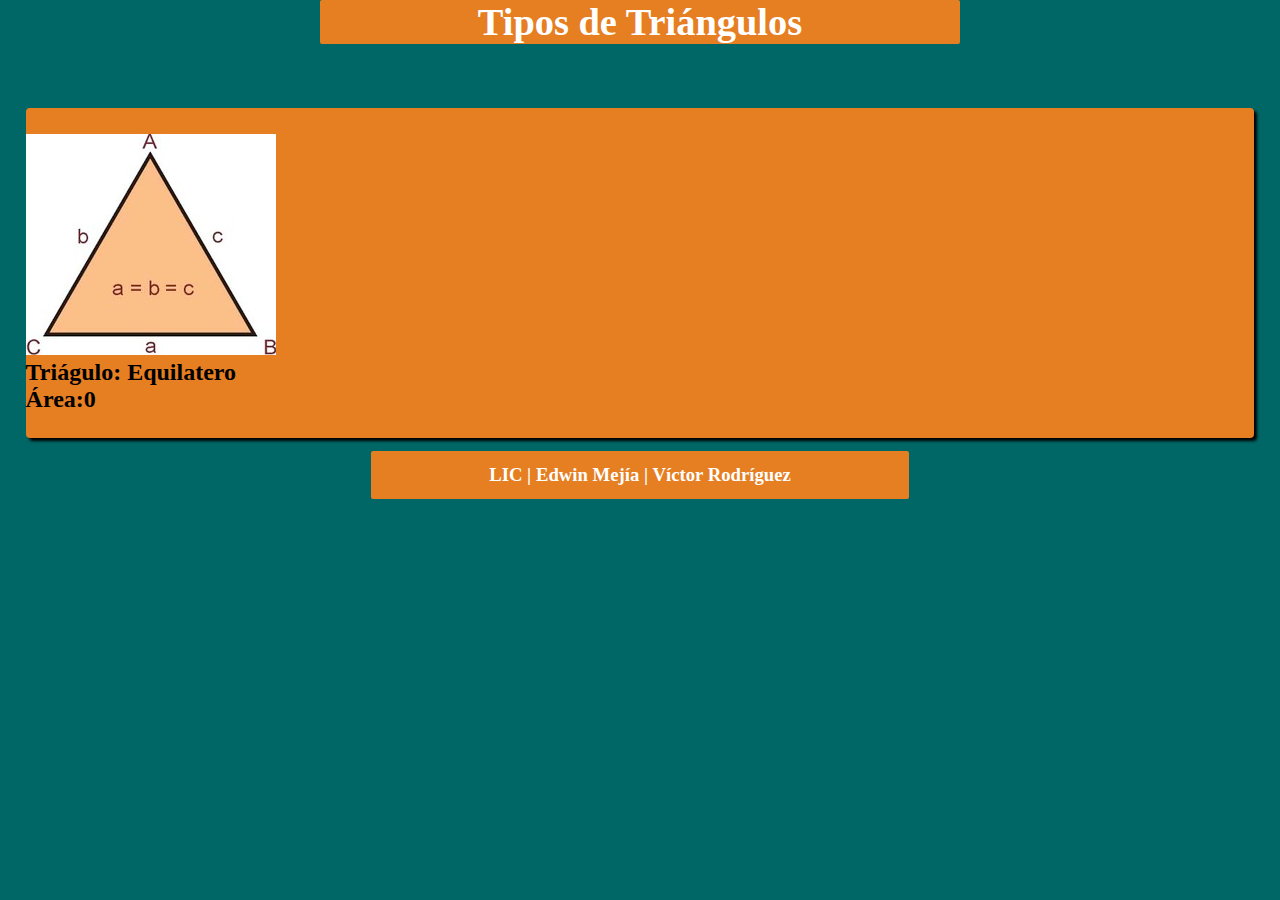
<file: TareaEx-Aula/html/index.html>
<!DOCTYPE html>
<html lang="es">
<head>
	<meta charset="UTF-8"/>
	<title>Triangulos</title>
	<link rel="stylesheet" type="text/css" href="../css/estilo.css">
</head>
<body>
	<header>
		<h1>Tipos de Triángulos</h1>
	</header>
	<section>
		<article>
			<script src="../js/tipo.js"></script>
		</article>
	</section>
</body>
<footer>
	<h3>LIC | Edwin Mejía | Víctor Rodríguez</h3>
</footer>
</html>
</file>
<file: TareaEx-Aula/css/estilo.css>
*{
	margin: 0;
	padding: 0;
}
body{
	background-color: #006666;
	font-family: "Century Gothic";
}
header{
	background-color: #E67E22;
	border-radius: 2px 2px 2px;
	text-align: center;
	width: 50%;
	font-size: 120%;
	margin-left: 25%;
	color: white;
} 
footer{
	background-color: #E67E22;
	text-align: center;
	border-radius: 2px 2px 2px;
	width: 40%;
	margin-left: 29%;
	color: white;
	padding: 1%;
}
section{
	padding-top: 2%;
	padding-bottom: 2%;
	box-shadow: 3px 3px 3px;
	border-radius: 4px 4px 4px;
	margin-left: 2%;
	margin-right: 2%;
	margin-top: 5%;
	margin-bottom: 1%;
	background-color: #E67E22;
}
</file>
